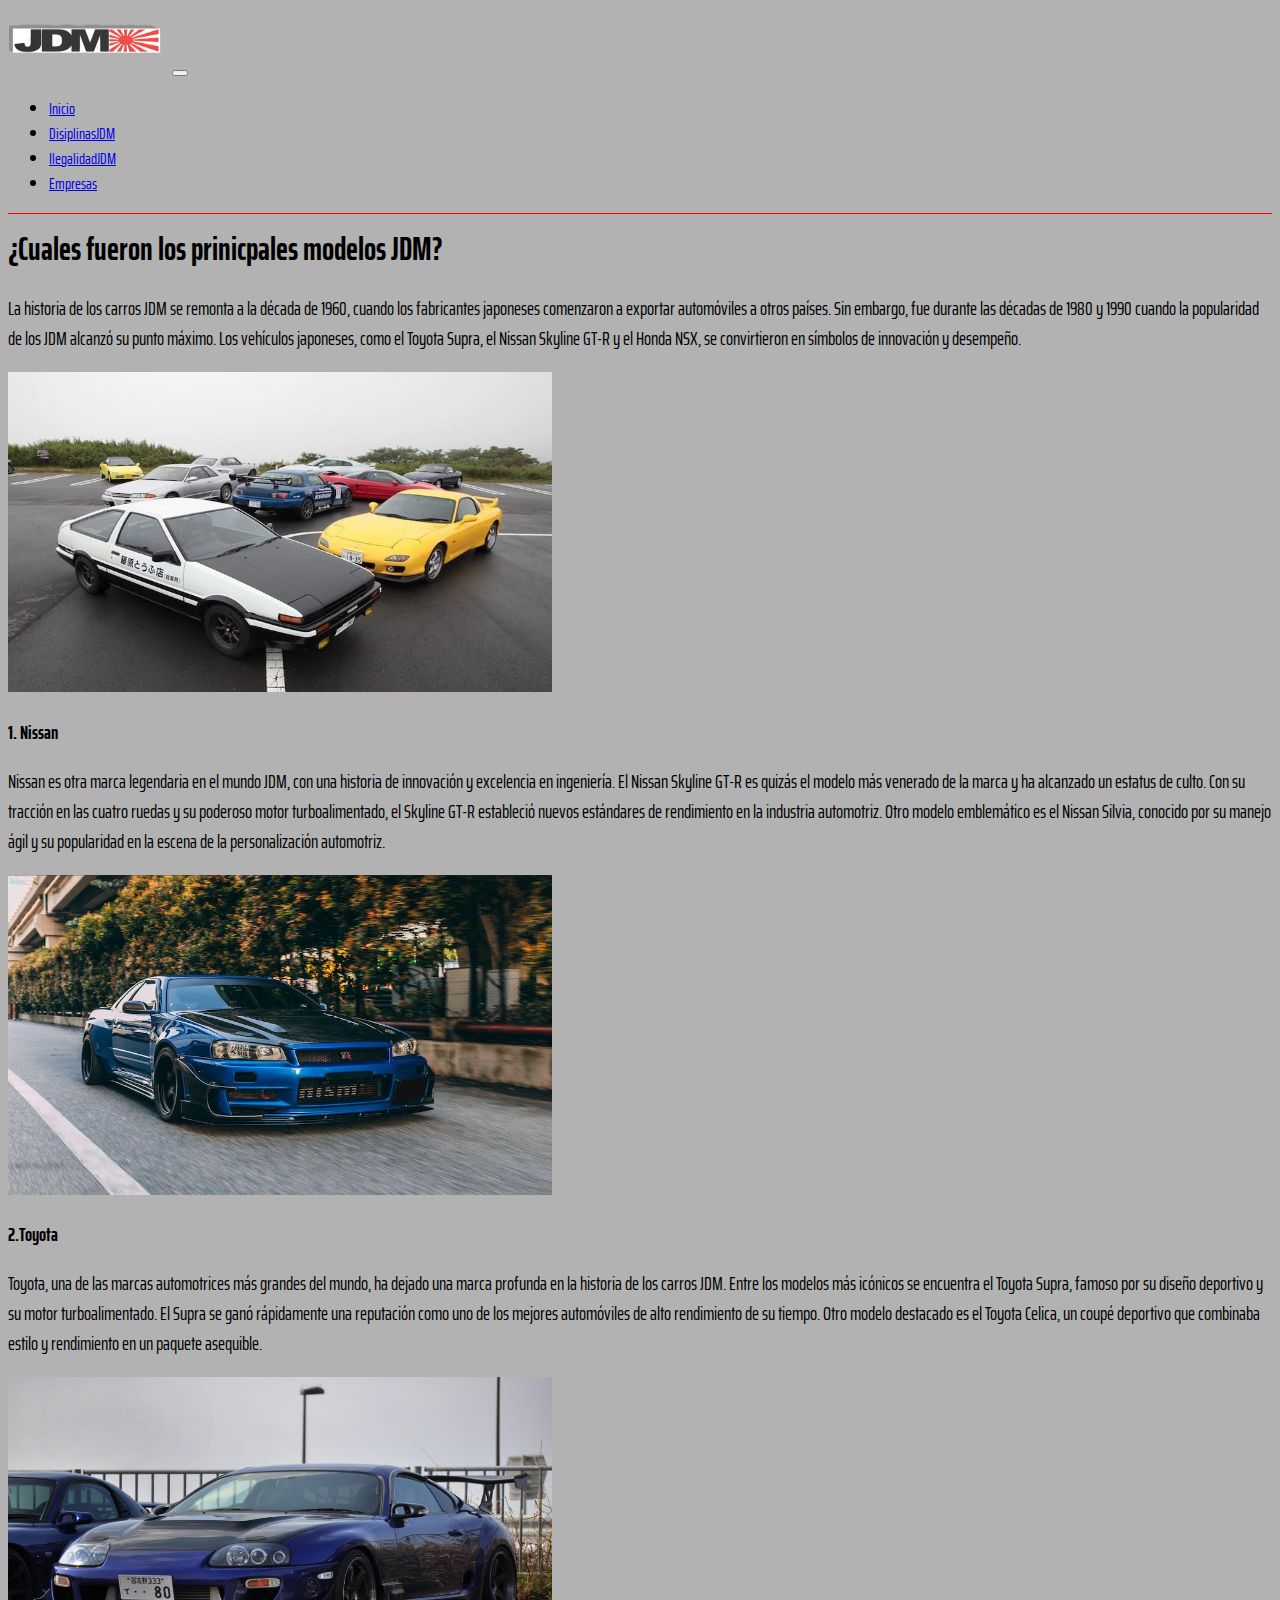
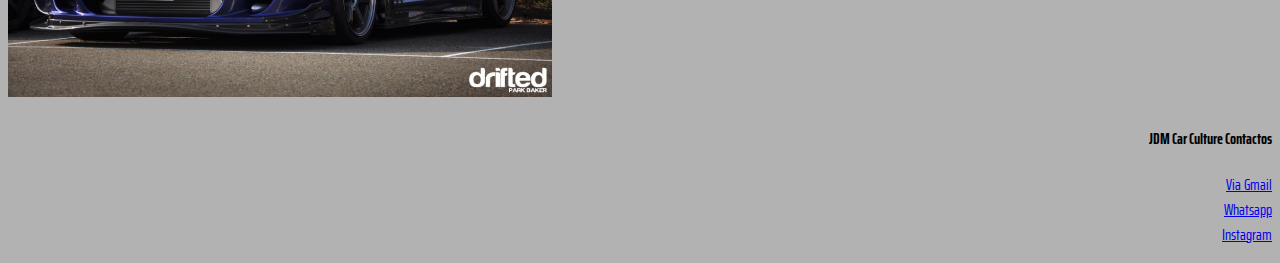
<file: autos.html>
<!DOCTYPE html>
<html lang="en">
<head>
  <meta charset="UTF-8">
  <meta name="viewport" content="width=device-width, initial-scale=1.0">
  <!--Titulo de la pagina-->
  <title>JDMCulture / Los principales AutosJDM</title>

  <!--Link Boostrap-->
  <link href="https://cdn.jsdelivr.net/npm/bootstrap@5.3.2/dist/css/bootstrap.min.css" rel="stylesheet" integrity="sha384-T3c6CoIi6uLrA9TneNEoa7RxnatzjcDSCmG1MXxSR1GAsXEV/Dwwykc2MPK8M2HN" crossorigin="anonymous">
  <!--Link CSS-->
  <link rel="stylesheet" href="Css/Style.css">
  <!--Link Google Fonts-->
  <link rel="preconnect" href="https://fonts.gstatic.com" crossorigin>
  <link href="https://fonts.googleapis.com/css2?family=Saira+Extra+Condensed:wght@100&display=swap" rel="stylesheet">

</head>
<body>
  

  
  <header> 
    <!--Navbar de boostrap-->
    <nav class="navbar navbar-expand-lg bg-body-tertiary">
      <div class="container-fluid">
        <a class="navbar-brand" href="#"><img src="assets/LETRAS-JDM-v3.png" alt="LETRAS-JDM-v3"></a>
        <button class="navbar-toggler" type="button" data-bs-toggle="collapse" data-bs-target="#navbarNav" aria-controls="navbarNav" aria-expanded="false" aria-label="Toggle navigation">
          <span class="navbar-toggler-icon"></span>
        </button>
        <div class="collapse navbar-collapse" id="navbarNav">
          <ul class="navbar-nav">
            <li class="nav-item">
              <a class="nav-link" aria-current="page" href="index.html">Inicio</a>
            </li>
            <li class="nav-item">
              <a class="nav-link" href="diciplinas.html">DisiplinasJDM</a>
            </li>
            <li class="nav-item">
              <a class="nav-link" href="ilegalidadJDM.html">IlegalidadJDM</a>
            </li>
            <li class="nav-item">
              <a class="nav-link" href="empresas.html">Empresas</a>
            </li>
          </ul>
        </div>
      </div>
    </nav>

  </header>

  <main> <!-- Comienzo de la estructura pincipal del cuerpo-->

    <section> <!--Indica el comienzo de una seccion-->
        
        <div> <!--Comienzo de un elemento en bloque-->

            <h2>¿Cuales fueron los prinicpales modelos JDM?</h2>  <!--Subtitulo-->
            
            <p> La historia de los carros JDM se remonta a la década de 1960, cuando los fabricantes japoneses comenzaron a exportar automóviles a otros países. Sin embargo, fue durante las décadas de 1980 y 1990 cuando la popularidad de los JDM alcanzó su punto máximo. Los vehículos japoneses, como el Toyota Supra, el Nissan Skyline GT-R y el Honda NSX, se convirtieron en símbolos de innovación y desempeño. </p>  <!--Parrafo-->
            
            <img src="assets/jdms-cars-all-enthusiasts-should-know-featured.jpeg" alt="JDM CARS">  <!--Imagen-->
            
        </div>  <!--Fin del elemento en bloque-->
    
    </section>  <!--Fin de la seccion-->
     
    <section>
       
        <h3>1. Nissan</h3>
        
        <p> Nissan es otra marca legendaria en el mundo JDM, con una historia de innovación y excelencia en ingeniería. El Nissan Skyline GT-R es quizás el modelo más venerado de la marca y ha alcanzado un estatus de culto. 

         Con su tracción en las cuatro ruedas y su poderoso motor turboalimentado, el Skyline GT-R estableció nuevos estándares de rendimiento en la industria automotriz. Otro modelo emblemático es el Nissan Silvia, conocido por su manejo ágil y su popularidad en la escena de la personalización automotriz.</p>
       
            <img src="assets/JDMs-All-Car-Enthusiasts-Should-Know-Nissan-skyline.jpg" alt="Nissan skyline R34">
   
        </section>
    
        <section>
        
            <h3>2.Toyota</h3>
        
            <p>Toyota, una de las marcas automotrices más grandes del mundo, ha dejado una marca profunda en la historia de los carros JDM. Entre los modelos más icónicos se encuentra el Toyota Supra, famoso por su diseño deportivo y su motor turboalimentado. 
        El Supra se ganó rápidamente una reputación como uno de los mejores automóviles de alto rendimiento de su tiempo. Otro modelo destacado es el Toyota Celica, un coupé deportivo que combinaba estilo y rendimiento en un paquete asequible.</p>
            
        <img src="assets/Toyota-Supra.jpg" alt="Toyota Supra">
   
    </section>

</main>

<footer>  <!--Comienzo Pie de pagina-->
       
  <h4>JDM Car Culture Contactos</h4>
  
  <ul><!--Lista desordenada + enlaces alternos-->
      <li><a href="https://mail.google.com/mail/u/0/?tab=rm&ogbl#inbox">Via Gmail</a></li>  
      <li><a href="https://whatsapp.com/?lang=es_LA">Whatsapp</a></li>
      <li><a href="https://www.instagram.com/">Instagram</a></li>
  </ul>

</footer>

 <!--Script del archivo de boostrap-->

  <script src="https://cdn.jsdelivr.net/npm/bootstrap@5.3.2/dist/js/bootstrap.bundle.min.js" integrity="sha384-C6RzsynM9kWDrMNeT87bh95OGNyZPhcTNXj1NW7RuBCsyN/o0jlpcV8Qyq46cDfL" crossorigin="anonymous"></script>

</body>
</html>
</file>
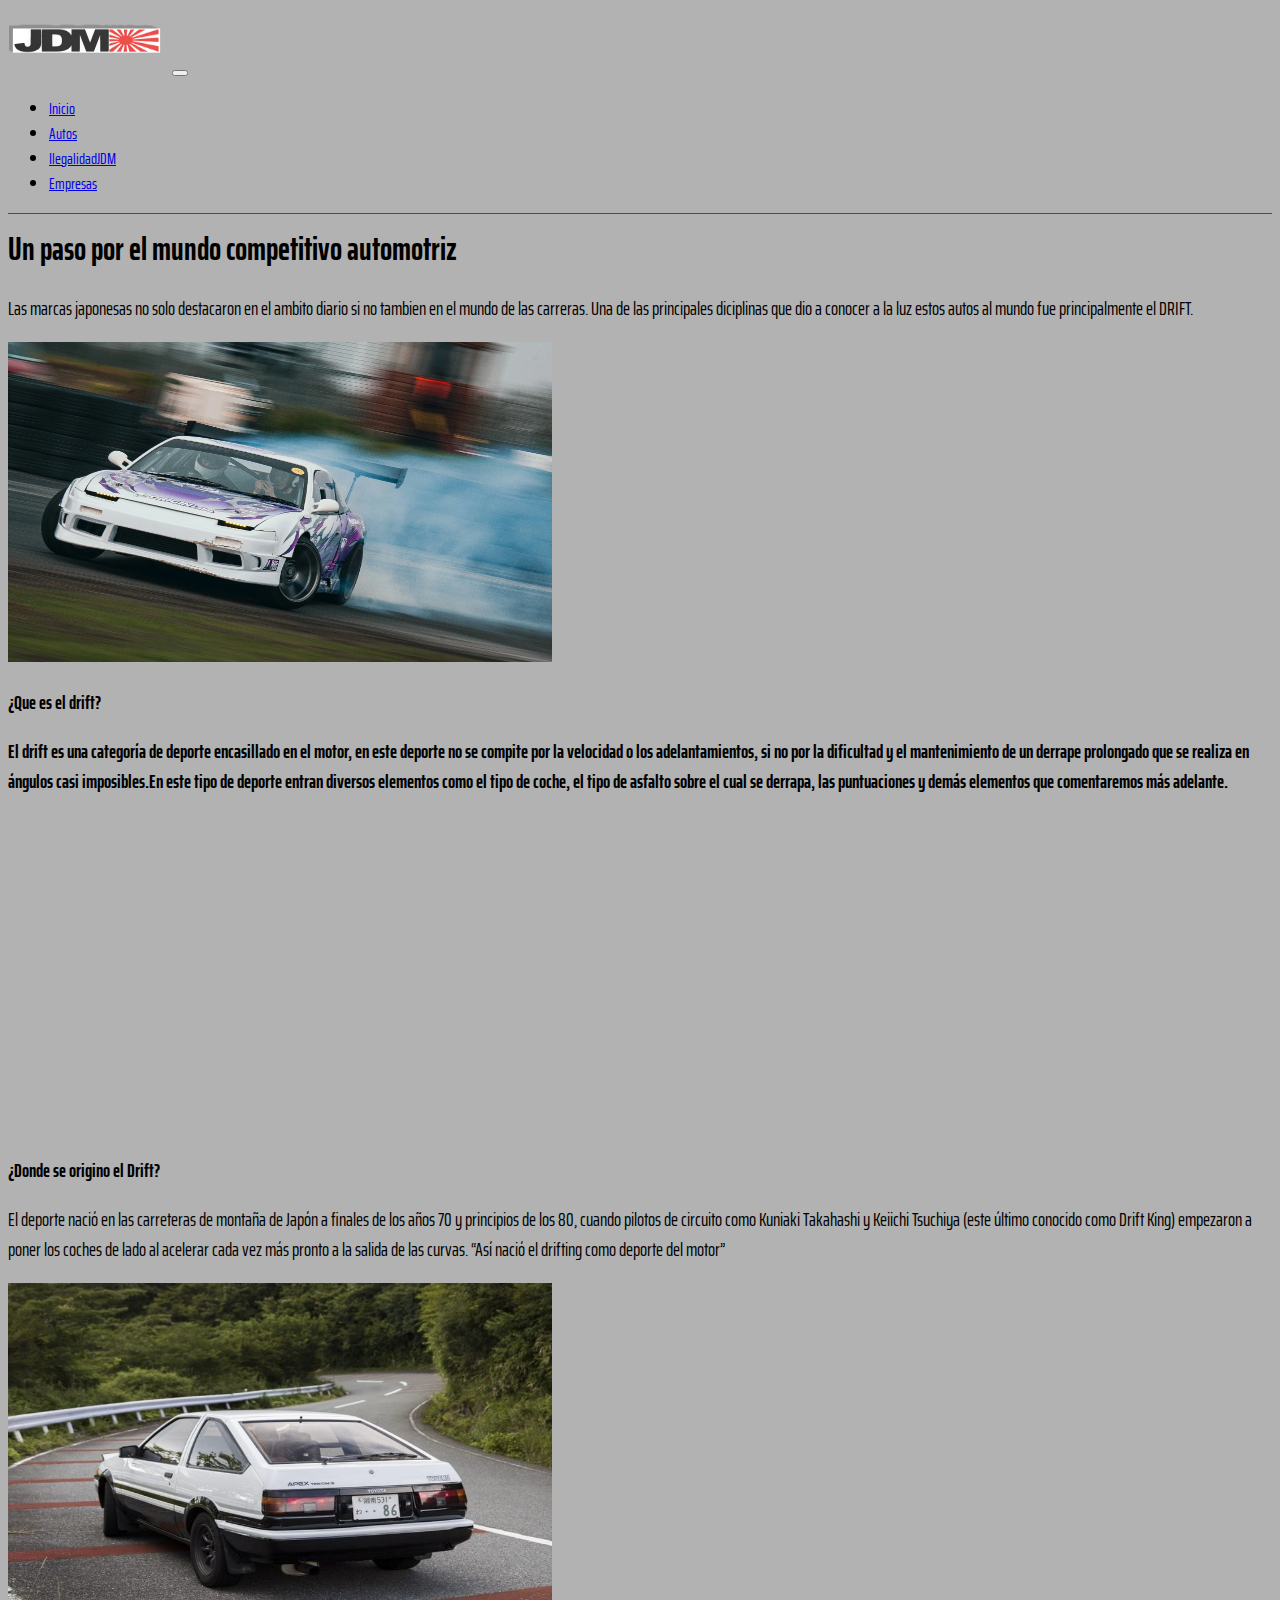
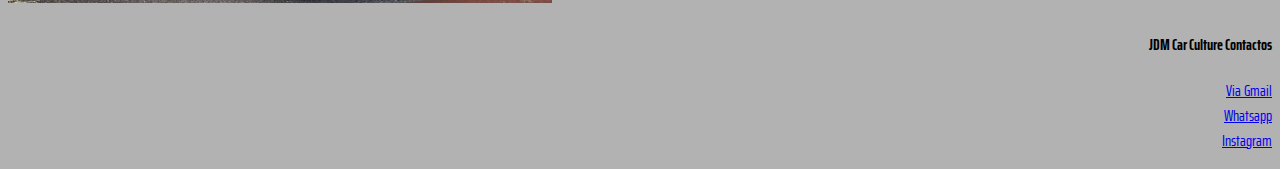
<file: diciplinas.html>
<!DOCTYPE html>
<html lang="en">
<head>
  <meta charset="UTF-8">
  <meta name="viewport" content="width=device-width, initial-scale=1.0">
  <!--Titulo de la pagina-->
  <title>Las Diciplinas JDM / JDM Car Culture</title>

  <!--Link de Boostrap-->
  <link href="https://cdn.jsdelivr.net/npm/bootstrap@5.3.2/dist/css/bootstrap.min.css" rel="stylesheet" integrity="sha384-T3c6CoIi6uLrA9TneNEoa7RxnatzjcDSCmG1MXxSR1GAsXEV/Dwwykc2MPK8M2HN" crossorigin="anonymous">
  <!--Link CSS-->
  <link rel="stylesheet" href="Css/Style.css">
  <!--Link Google fonts-->
  <link rel="preconnect" href="https://fonts.gstatic.com" crossorigin>
  <link href="https://fonts.googleapis.com/css2?family=Saira+Extra+Condensed:wght@100&display=swap" rel="stylesheet">

</head>
<body>
  
  <header>
    <!--Navbar de Boostrap-->
    <nav class="navbar navbar-expand-lg bg-body-tertiary">
      <div class="container-fluid">
        <a class="navbar-brand" href="#"><img src="assets/LETRAS-JDM-v3.png" alt="LETRAS-JDM-v3"></a>
        <button class="navbar-toggler" type="button" data-bs-toggle="collapse" data-bs-target="#navbarNav" aria-controls="navbarNav" aria-expanded="false" aria-label="Toggle navigation">
          <span class="navbar-toggler-icon"></span>
        </button>
        <div class="collapse navbar-collapse" id="navbarNav">
          <ul class="navbar-nav">
            <li class="nav-item">
              <a class="nav-link" aria-current="page" href="index.html">Inicio</a>
            </li>
            <li class="nav-item">
              <a class="nav-link" href="autos.html">Autos</a>
            </li>
            <li class="nav-item">
              <a class="nav-link" href="ilegalidadJDM.html">IlegalidadJDM</a>
            </li>
            <li class="nav-item">
              <a class="nav-link" href="empresas.html">Empresas</a>
            </li>
          </ul>
        </div>
      </div>
    </nav>

  </header>



  <main> <!--Contenido principal del body-->

    <section> <!--Indica el comienzo de una seccion-->
       
        <h2>Un paso por el mundo competitivo automotriz</h2> <!--Subtitulo -->
      
        <p>Las marcas japonesas no solo destacaron en el ambito diario si no tambien en el mundo de las carreras. Una de las principales diciplinas que dio a conocer a la luz estos autos al mundo fue principalmente el DRIFT.</p>

        <img src="assets/Drift.webp" alt="Coche derrapando"> <!--Imagen-->

        <h3>¿Que es el drift?<h3> <!-- Subtituo-->

            <p>El drift es una categoría de deporte encasillado en el motor, en este deporte no se compite por la velocidad o los adelantamientos, si no por la dificultad y el mantenimiento de un derrape prolongado que se realiza en ángulos casi imposibles.En este tipo de deporte entran diversos elementos como el tipo de coche, el tipo de asfalto sobre el cual se derrapa, las puntuaciones y demás elementos que comentaremos más adelante.</p>
            <!--Iframe de video de youtube-->
            <iframe width="560" height="315" src="https://www.youtube.com/embed/CWYbpmXVOHo?si=thmvgN6mm9x7nxYo" title="YouTube video player" frameborder="0" allow="accelerometer; autoplay; clipboard-write; encrypted-media; gyroscope; picture-in-picture; web-share" allowfullscreen></iframe>

            <h3>¿Donde se origino el Drift?</h3> <!--Subtitulo-->
            <p>
                El deporte nació en las carreteras de montaña de Japón a finales de los años 70 y principios de los 80, cuando pilotos de circuito como Kuniaki Takahashi y Keiichi Tsuchiya (este último conocido como Drift King) empezaron a poner los coches de lado al acelerar cada vez más pronto a la salida de las curvas. “Así nació el drifting como deporte del motor”
            </p>

            <img src="assets/Mount-Haruma.jpg" alt="AE86"> <!--Imagen-->
        
    </section> <!-- Fin de la etiqueta section o fin de la seccion-->

</main> <!--Fin de la etiqueta main-->

<footer>  <!--Comienzo Pie de pagina-->
       
  <h4>JDM Car Culture Contactos</h4>
  
  <ul><!--Lista desordenada + enlaces alternos-->
      <li><a href="https://mail.google.com/mail/u/0/?tab=rm&ogbl#inbox">Via Gmail</a></li>  
      <li><a href="https://whatsapp.com/?lang=es_LA">Whatsapp</a></li>
      <li><a href="https://www.instagram.com/">Instagram</a></li>
  </ul>

</footer>

 <!--Script del archivo de boostrap-->

<script src="https://cdn.jsdelivr.net/npm/bootstrap@5.3.2/dist/js/bootstrap.bundle.min.js" integrity="sha384-C6RzsynM9kWDrMNeT87bh95OGNyZPhcTNXj1NW7RuBCsyN/o0jlpcV8Qyq46cDfL" crossorigin="anonymous"></script>

</body>
</html>
</file>
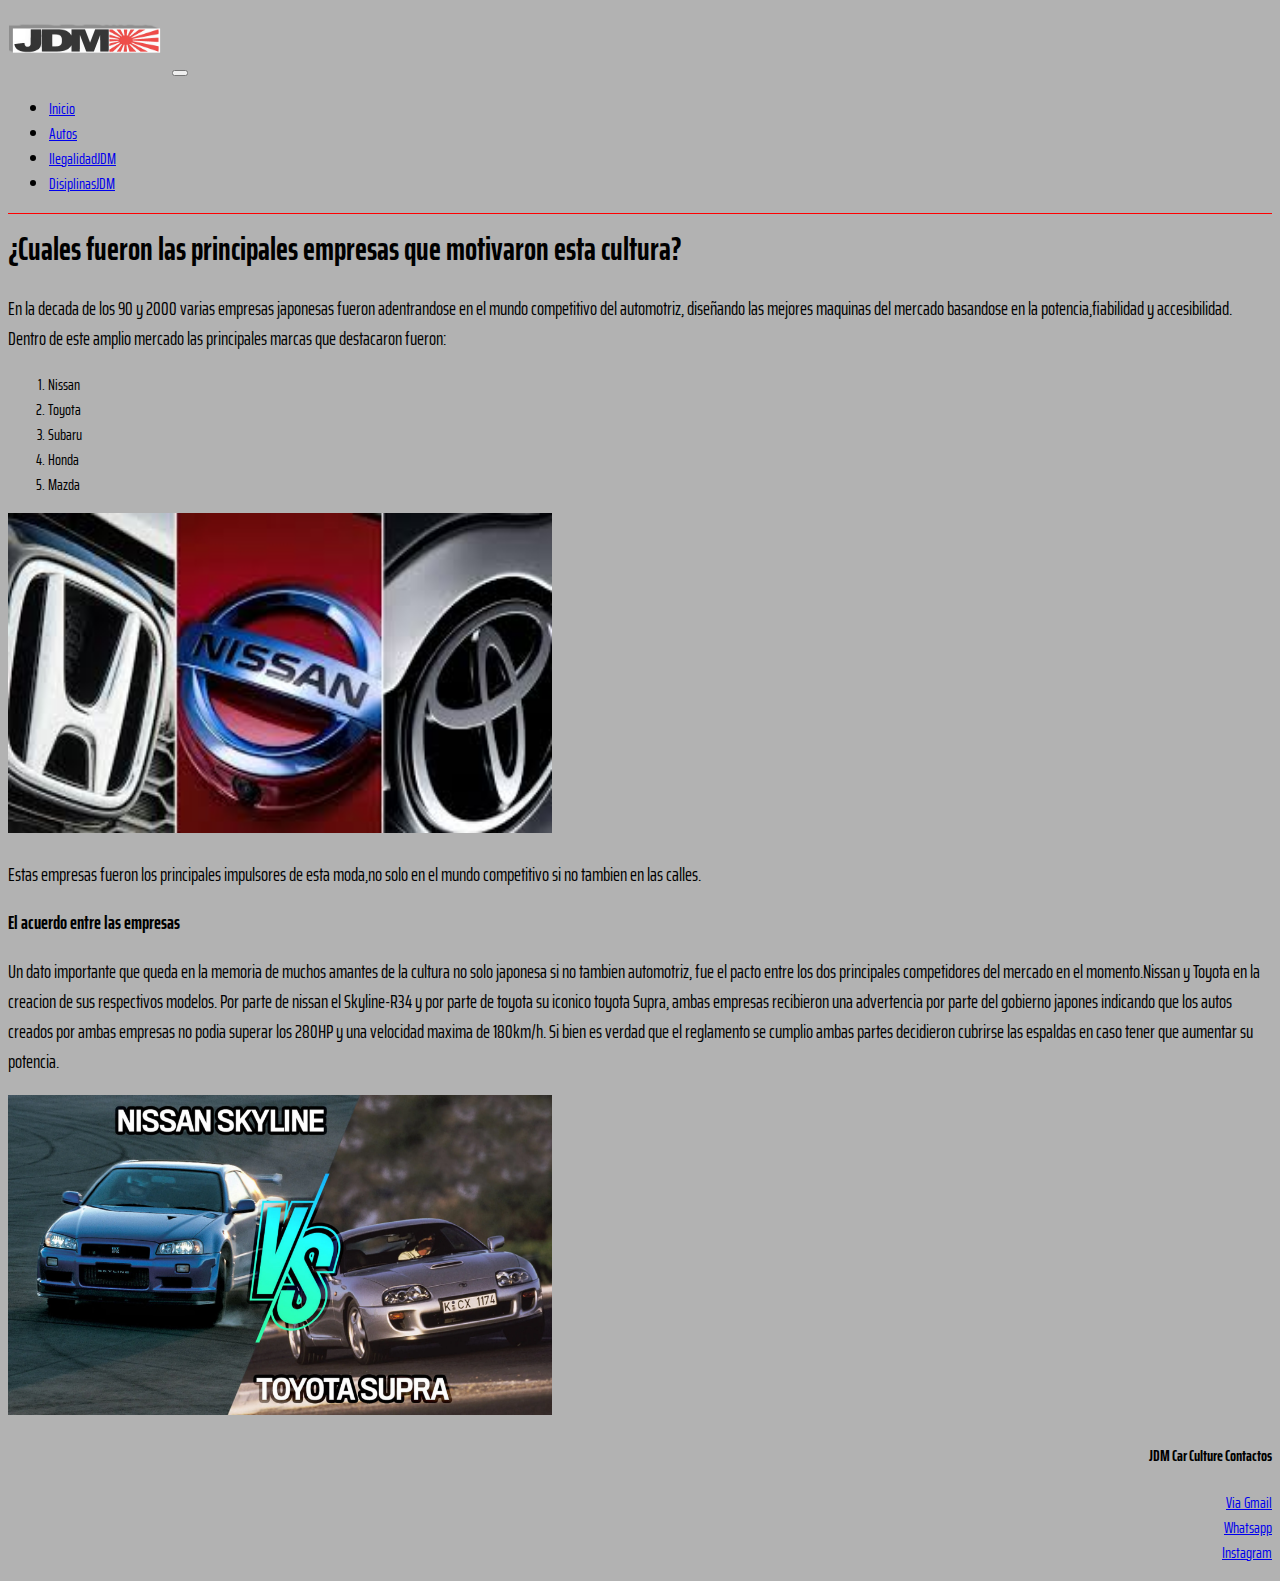
<file: empresas.html>
<!DOCTYPE html>
<html lang="en">
<head>
  <meta charset="UTF-8">
  <meta name="viewport" content="width=device-width, initial-scale=1.0">
  <!--Titulo de la pagina-->
  <title>Principales empresas / JDM Car culture</title>

  <!--Link Boostrap-->
  <link href="https://cdn.jsdelivr.net/npm/bootstrap@5.3.2/dist/css/bootstrap.min.css" rel="stylesheet" integrity="sha384-T3c6CoIi6uLrA9TneNEoa7RxnatzjcDSCmG1MXxSR1GAsXEV/Dwwykc2MPK8M2HN" crossorigin="anonymous">
  <!--Link CSS-->
  <link rel="stylesheet" href="Css/Style.css">
  <!--Link Google Fonts-->
  <link rel="preconnect" href="https://fonts.gstatic.com" crossorigin>
  <link href="https://fonts.googleapis.com/css2?family=Saira+Extra+Condensed:wght@100&display=swap" rel="stylesheet">

</head>
<body>
  
  <header> <!--Comienzo cabezera de pag-->
    <!--Navbar de Boostrap-->
    <nav class="navbar navbar-expand-lg bg-body-tertiary">
      <div class="container-fluid">
        <a class="navbar-brand" href="#"><img src="assets/LETRAS-JDM-v3.png" alt="LETRAS-JDM-v3"></a>
        <button class="navbar-toggler" type="button" data-bs-toggle="collapse" data-bs-target="#navbarNav" aria-controls="navbarNav" aria-expanded="false" aria-label="Toggle navigation">
          <span class="navbar-toggler-icon"></span>
        </button>
        <div class="collapse navbar-collapse" id="navbarNav">
          <ul class="navbar-nav">
            <li class="nav-item">
              <a class="nav-link" aria-current="page" href="index.html">Inicio</a>
            </li>
            <li class="nav-item">
              <a class="nav-link" href="autos.html">Autos</a>
            </li>
            <li class="nav-item">
              <a class="nav-link" href="ilegalidadJDM.html">IlegalidadJDM</a>
            </li>
            <li class="nav-item">
              <a class="nav-link" href="diciplinas.html">DisiplinasJDM</a>
            </li>
          </ul>
        </div>
      </div>
    </nav>

  </header>


  <main> <!--Comienzo del contenido principal-->

    <section> <!--Comienzo de seccion-->
      
      <h2>¿Cuales fueron las principales empresas que motivaron esta cultura?</h2> <!--Subtitulo-->
      
      <p>En la decada de los 90 y 2000 varias empresas japonesas fueron adentrandose en el mundo competitivo del automotriz, diseñando las mejores maquinas del mercado basandose en la potencia,fiabilidad y accesibilidad. Dentro de este amplio mercado las principales marcas que destacaron fueron: </p> <!--Parrafo-->
     
      <ol> <!--Lista ordenada-->
        <li>Nissan</li> <!-- elementos de lista ordenada-->
        <li>Toyota</li>
        <li>Subaru</li>
        <li>Honda</li>
        <li>Mazda</li>
      </ol> <!--Fin lista ordenada-->
  
      <img src="assets/images.jpg" alt="Nissan Toyota Honda"> <!--Imagen-->
  
      <p>Estas empresas fueron los principales impulsores de esta moda,no solo en el mundo competitivo si no tambien en las calles.</p> <!--Parrafo-->
      
      <h3>El acuerdo entre las empresas</h3> <!--Subtitulo-->
      
      <p>Un dato importante que queda en la memoria de muchos amantes de la cultura no solo japonesa si no tambien automotriz, fue el pacto entre los dos principales competidores del mercado en el momento.Nissan y Toyota en la creacion de sus respectivos modelos. Por parte de nissan el Skyline-R34 y por parte de toyota su iconico toyota Supra, ambas empresas recibieron una advertencia por parte del gobierno japones indicando que los autos creados por ambas empresas no podia superar los 280HP y una velocidad maxima de 180km/h. Si bien es verdad que el reglamento se cumplio ambas partes decidieron cubrirse las espaldas en caso tener que aumentar su potencia. </p> <!--Parrafo-->
      <!--Imagen-->
      <img src="assets/nissan-skyline-toyota-supra.webp" alt="Nissan vs Toyota">
  
        
  
    </section> <!-- Fin de la seccion-->
  
  </main> <!--Fin del contenido principal-->

  <footer>  <!--Comienzo Pie de pagina-->
       
    <h4>JDM Car Culture Contactos</h4>
    
    <ul><!--Lista desordenada + enlaces alternos-->
        <li><a href="https://mail.google.com/mail/u/0/?tab=rm&ogbl#inbox">Via Gmail</a></li>  
        <li><a href="https://whatsapp.com/?lang=es_LA">Whatsapp</a></li>
        <li><a href="https://www.instagram.com/">Instagram</a></li>
    </ul>

</footer>

 <!--Script del archivo de boostrap-->

  <script src="https://cdn.jsdelivr.net/npm/bootstrap@5.3.2/dist/js/bootstrap.bundle.min.js" integrity="sha384-C6RzsynM9kWDrMNeT87bh95OGNyZPhcTNXj1NW7RuBCsyN/o0jlpcV8Qyq46cDfL" crossorigin="anonymous"></script>

</body>
</html>
</file>
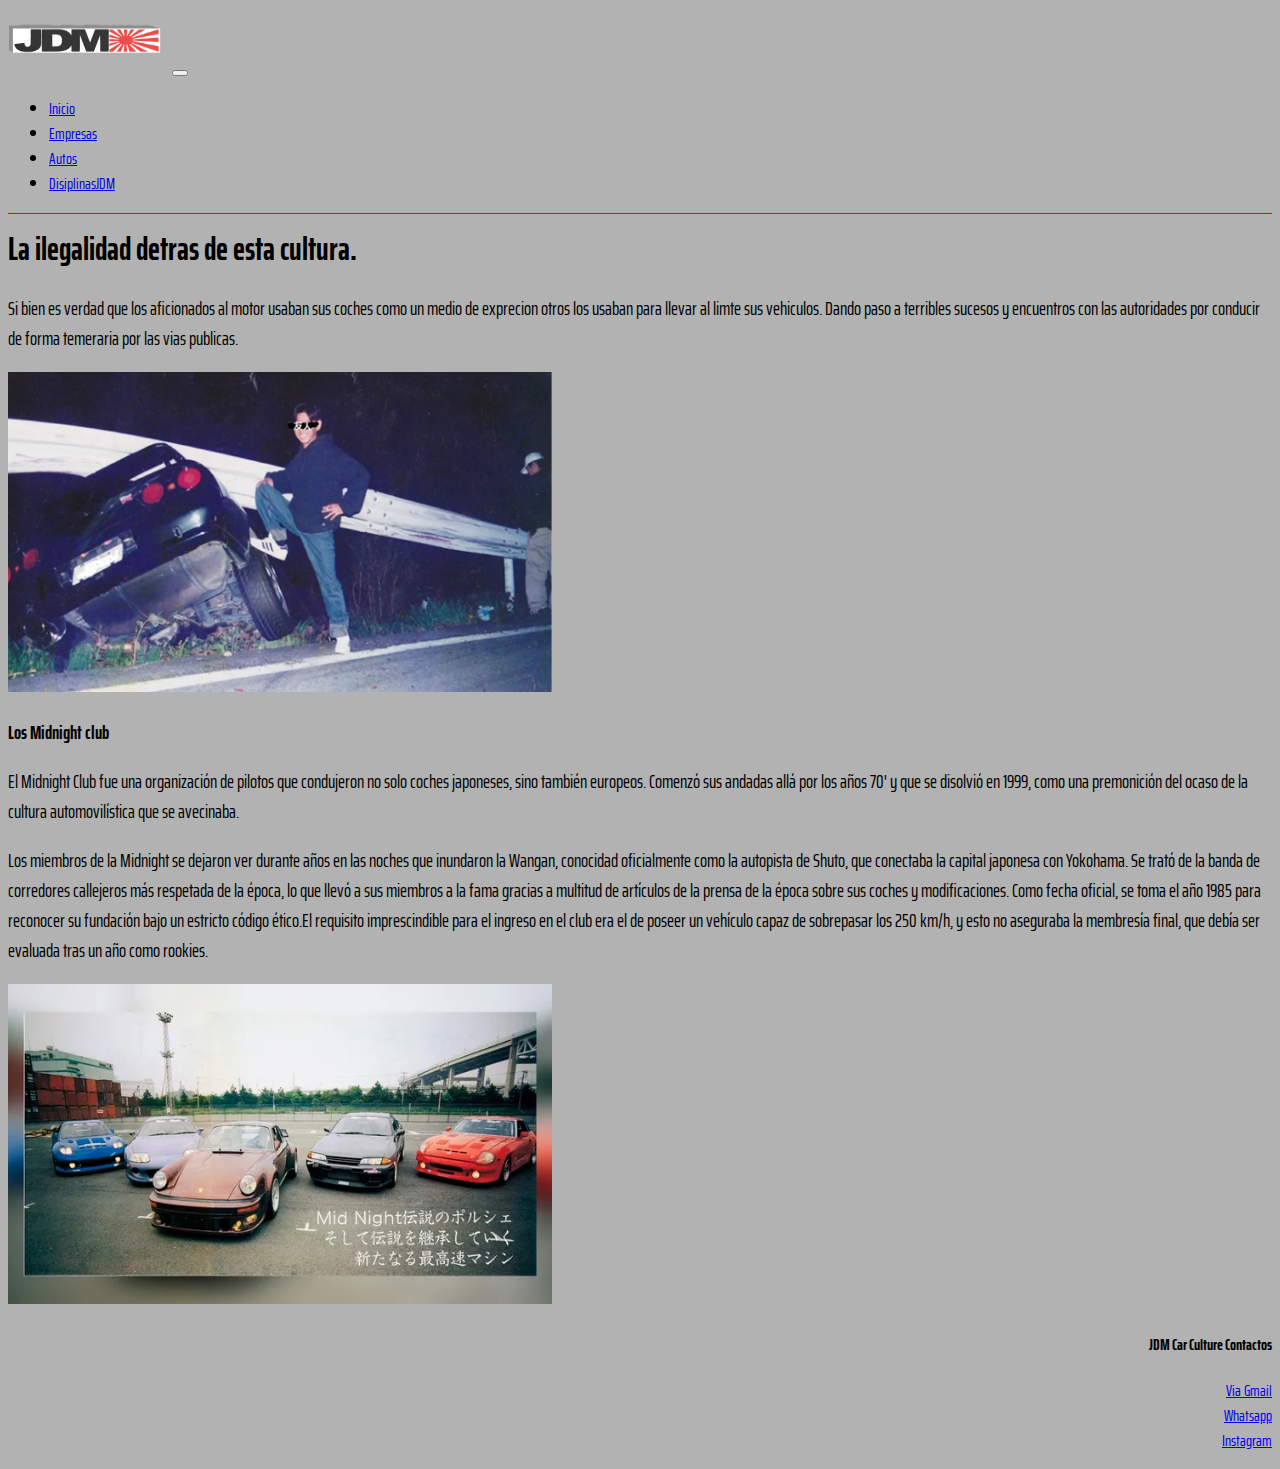
<file: ilegalidadJDM.html>
<!DOCTYPE html>
<html lang="en">
<head>
  <meta charset="UTF-8">
  <meta name="viewport" content="width=device-width, initial-scale=1.0">
  <!--Titulo de la pagina-->
  <title>El lado ilegal de los JDM / JDM Car Culture</title>

   <!--Link Boostrap-->
  <link href="https://cdn.jsdelivr.net/npm/bootstrap@5.3.2/dist/css/bootstrap.min.css" rel="stylesheet" integrity="sha384-T3c6CoIi6uLrA9TneNEoa7RxnatzjcDSCmG1MXxSR1GAsXEV/Dwwykc2MPK8M2HN" crossorigin="anonymous">
  <!--Link Css-->
  <link rel="stylesheet" href="Css/Style.css">
  <!--Link Google Fonts-->
  <link rel="preconnect" href="https://fonts.gstatic.com" crossorigin>
  <link href="https://fonts.googleapis.com/css2?family=Saira+Extra+Condensed:wght@100&display=swap" rel="stylesheet">

</head>
<body>

  <header> <!--Comienzo cabezera-->
     <!--Navbar de Boostrap-->
    <nav class="navbar navbar-expand-lg bg-body-tertiary">
      <div class="container-fluid">
        <a class="navbar-brand" href="#"><img src="assets/LETRAS-JDM-v3.png" alt="LETRAS-JDM-v3"></a>
        <button class="navbar-toggler" type="button" data-bs-toggle="collapse" data-bs-target="#navbarNav" aria-controls="navbarNav" aria-expanded="false" aria-label="Toggle navigation">
          <span class="navbar-toggler-icon"></span>
        </button>
        <div class="collapse navbar-collapse" id="navbarNav">
          <ul class="navbar-nav">
            <li class="nav-item">
              <a class="nav-link active" aria-current="page" href="index.html">Inicio</a>
            </li>
            <li class="nav-item">
              <a class="nav-link" href="empresas.html">Empresas</a>
            </li>
            <li class="nav-item">
              <a class="nav-link" href="autos.html">Autos</a>
            </li>
            <li class="nav-item">
              <a class="nav-link" href="diciplinas.html">DisiplinasJDM</a>
            </li>
          </ul>
        </div>
      </div>
  </header>
  
  <main> <!--Contenido principal del body --> 

    <section> <!--Inicio de seccion-->
       
        <h2>La ilegalidad detras de esta cultura.</h2> <!--Subtitulo-->
        <!--Parrafo-->
        <p>Si bien es verdad que los aficionados al motor usaban sus coches como un medio de exprecion otros los usaban para llevar al limte sus vehiculos. Dando paso a terribles sucesos y encuentros con las autoridades por conducir de forma temeraria por las vias publicas.</p>
        <!--Imagen-->
        <img src="assets/ilegalidad e iresponsabilidad.webp" alt="Joven posa junto a coche accidentado">
        <!--Subtitulo-->
        <h3>Los Midnight club</h3>
        <!--Parrafo-->
        <p>El Midnight Club fue una organización de pilotos que condujeron no solo coches japoneses, sino también europeos. Comenzó sus andadas allá por los años 70' y que se disolvió en 1999, como una premonición del ocaso de la cultura automovilística que se avecinaba.</p>
        <!--Parrafo-->
        <p>Los miembros de la Midnight se dejaron ver durante años en las noches que inundaron la Wangan, conocidad oficialmente como la autopista de Shuto, que conectaba la capital japonesa con Yokohama. Se trató de la banda de corredores callejeros más respetada de la época, lo que llevó a sus miembros a la fama gracias a multitud de artículos de la prensa de la época sobre sus coches y modificaciones. Como fecha oficial, se toma el año 1985 para reconocer su fundación bajo un estricto código ético.El requisito imprescindible para el ingreso en el club era el de poseer un vehículo capaz de sobrepasar los 250 km/h, y esto no aseguraba la membresía final, que debía ser evaluada tras un año como rookies. </p>
        <!--Imagen-->
        <img src="assets/midnight club.webp" alt="Grupo de corredores ilegales">    
    
    </section> <!--Fin de la seccion-->

</main> <!--Fin del contenido principal del body--> 

<footer> <!--Comienzo pie de pag-->

<h4>JDM Car Culture Contactos</h4> <!--Subtitulo-->

<ul><!--Lista desordenada + enlaces alternos-->
    <li><a href="https://mail.google.com/mail/u/0/?tab=rm&ogbl#inbox">Via Gmail</a></li>  
    <li><a href="https://whatsapp.com/?lang=es_LA">Whatsapp</a></li>
    <li><a href="https://www.instagram.com/">Instagram</a></li>
</ul>

</footer> <!--Fin Pie de pagina-->

 <!--Script del archivo de boostrap-->
  <script src="https://cdn.jsdelivr.net/npm/bootstrap@5.3.2/dist/js/bootstrap.bundle.min.js" integrity="sha384-C6RzsynM9kWDrMNeT87bh95OGNyZPhcTNXj1NW7RuBCsyN/o0jlpcV8Qyq46cDfL" crossorigin="anonymous"></script>

</body>

</html>
</file>
<file: Css/Style.css>
/*Estilo del cuerpo*/
body{
    background-color:  rgba(143, 143, 143, 0.692);
    font-family: 'Saira Extra Condensed', sans-serif;;
}
/*Estilo del Subtitulo del footer*/
footer h4{
    text-align: right;
}
/*Estilo de la lista del footer*/
footer ul li{
    list-style: none;
    text-align: right;
    text-decoration: none;
}
/*Estilo del header*/
header{
border-bottom: 1px solid red;
    padding: 1px;
}
/*Estilo del logo en la navbar*/
.navbar-brand img{
    width: 10rem;
    height: 4rem;
}
/*Estilo de las secciones - incluido boxmodel y flexbox*/
main section h1{
    text-align: center;
    color: rgba(255, 30, 0, 0.815);
    font-size: 50px;
    margin-top: 2px;
    margin-bottom: 3px;
}

main section h2{
    color: black;
    font-size: 2rem;
    margin-top: 10px;
    margin-bottom: 6px;
}

main section p{
    color: black;
    font-size: 19px;
}

main section img{
    width: 34rem;
    height: 20rem;
}
/*Estilos de grids*/
.grid-container{
    margin: 15px;
    /* DISPLAY GRID */
    display: grid;
    /* Crear columna */
    grid-template-columns: repeat(3, 1fr);

    /* Crear fila */
    grid-template-rows: repeat(3, 120px);

    /* gap-row */
    row-gap: 15px;
    column-gap: 25px;
}
/*Estillos de los items en grid*/
    .item-01{
        background-color: #5ec2c2;
        /* grid-column */
        grid-column: 1/3;
        grid-row: 1/3;
        border-radius: 5px;
    }

    .item-01 h2{
        font-size: 2.5rem;
        color: black;
        text-align: center;
    }

    .tiem-01 p{
        font-size: 2.5rem;
        text-align: center;
        width: 75%;
    }

    .item-01 img{
        width: 100%;
        height: 70%;
    }

    .item-02{
        background-color: #e07878;
        grid-row: 1/4;
    }

    .item-02 h3{
        text-align: center;
        font-size: 2.5rem;
    }

    .item-02 video{
        width: 100%;
        height: 80%;
    }
</file>
